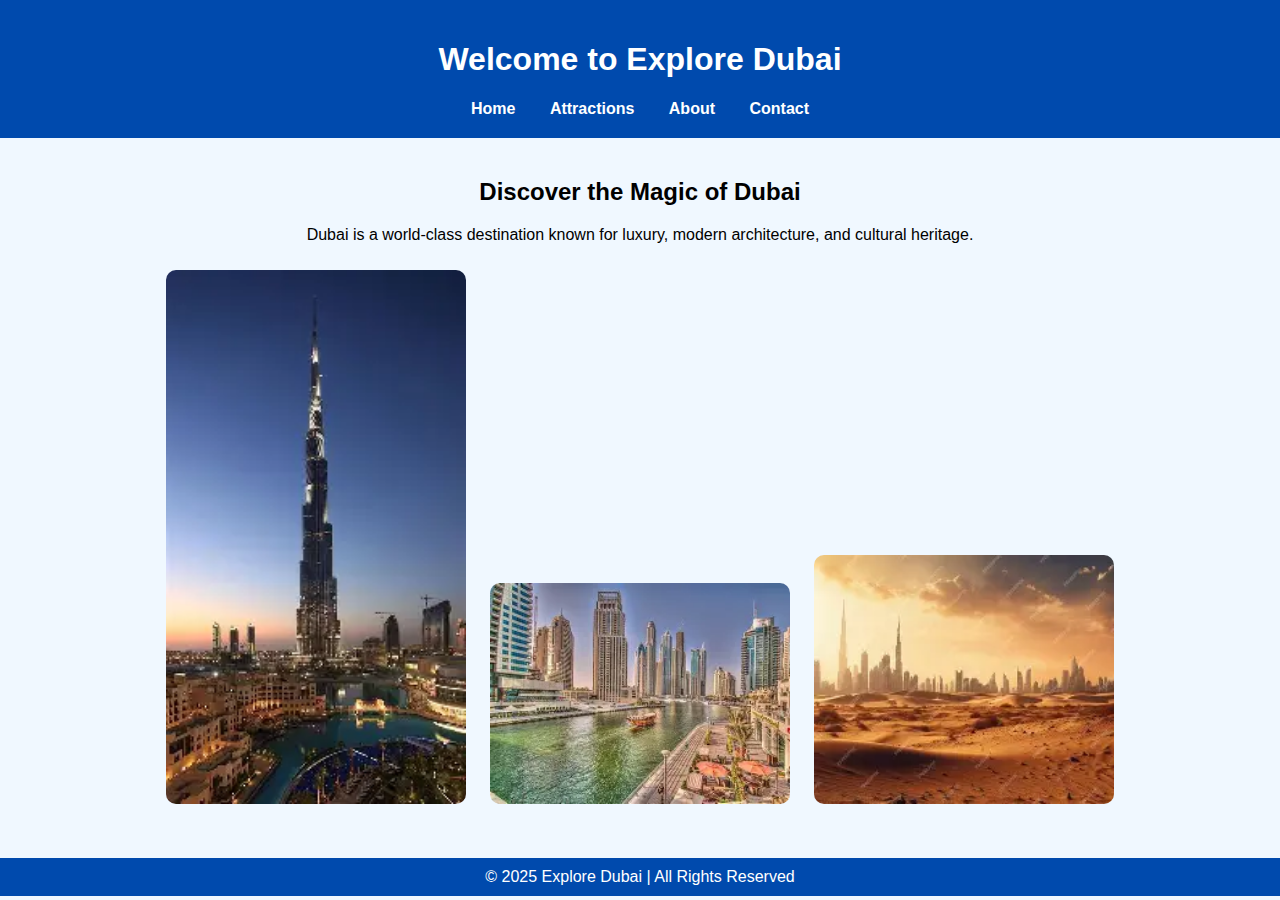
<file: index.html>
<!DOCTYPE html>
<html lang="en">
<head>
<meta charset="UTF-8">
<title>Explore Dubai - Home</title>
<style>
body { font-family: Arial; background:#f0f8ff; margin:0; }
header { background:#004aad; padding:20px; color:white; text-align:center; }
nav a { margin:15px; color:white; font-weight:bold; text-decoration:none; }
.container { padding:20px; text-align:center; }
img { width:300px; margin:10px; border-radius:10px; }
footer { background:#004aad; color:white; text-align:center; padding:10px; margin-top:20px; }
</style>
</head>
<body>

<header>
<h1>Welcome to Explore Dubai</h1>
<nav>
<a href="index.html">Home</a>
<a href="attractions.html">Attractions</a>
<a href="about.html">About</a>
<a href="contact.html">Contact</a>
</nav>
</header>

<div class="container">
<h2>Discover the Magic of Dubai</h2>
<p>Dubai is a world-class destination known for luxury, modern architecture, and cultural heritage.</p>

<img src="images/burj-khalifa.jpg" alt="Burj Khalifa">
<img src="images/dubai-marina.jpg" alt="Dubai Marina">
<img src="images/dubai-desert.jpg" alt="Dubai Desert">

</div>

<footer>
&copy; 2025 Explore Dubai | All Rights Reserved
</footer>

</body>
</html>
</file>
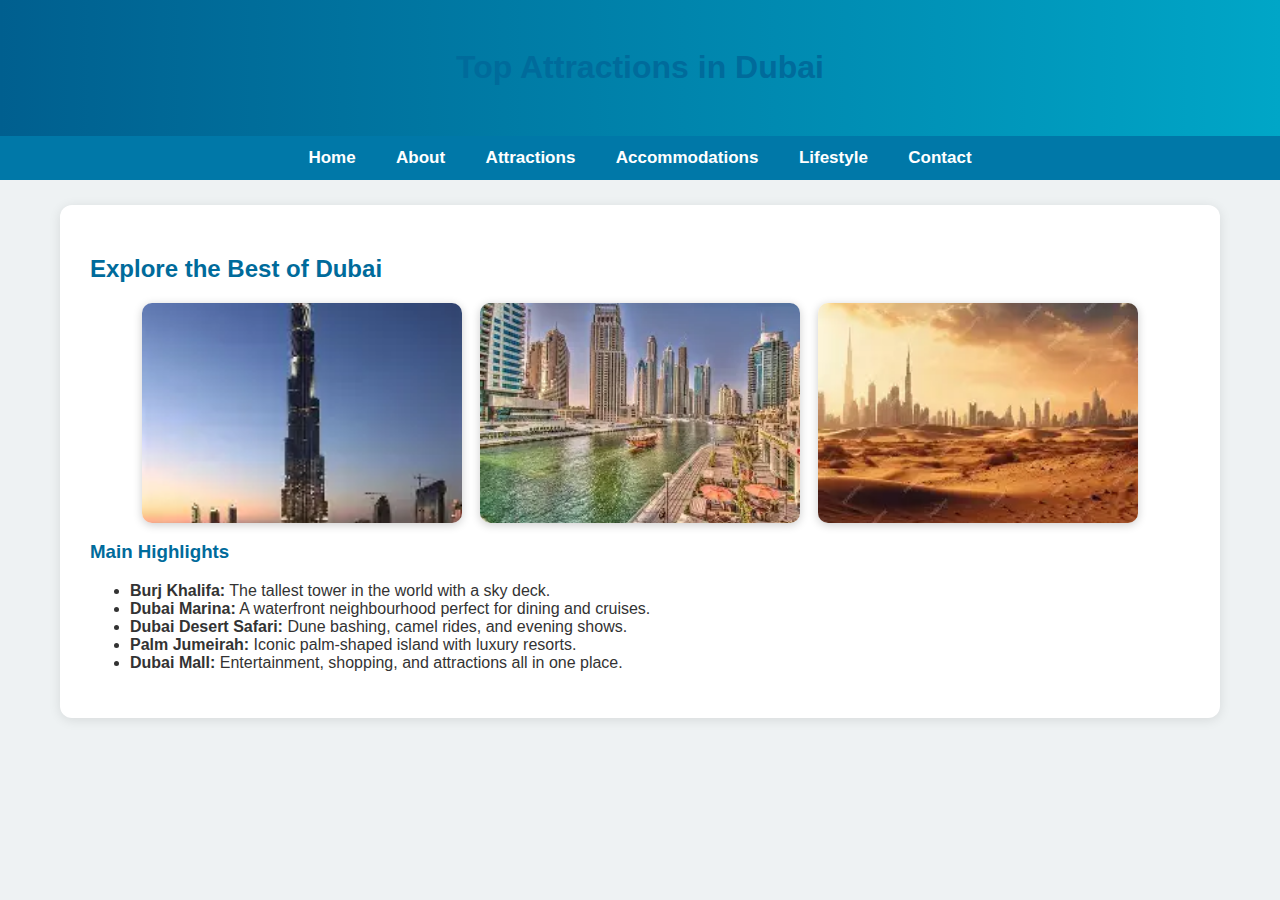
<file: attractions.html>
<!DOCTYPE html>
<html>
<head>
    <meta charset="UTF-8">
    <title>Dubai Attractions</title>
    <link rel="stylesheet" href="style.css">
</head>
<body>

<header>
    <h1>Top Attractions in Dubai</h1>
</header>

<nav>
    <a href="index.html">Home</a>
    <a href="about.html">About</a>
    <a href="attractions.html">Attractions</a>
    <a href="accommodations.html">Accommodations</a>
    <a href="lifestyle.html">Lifestyle</a>
    <a href="contact.html">Contact</a>
</nav>

<section>
    <h2>Explore the Best of Dubai</h2>

    <div class="gallery">
        <img src="images/burj-khalifa.jpg" alt="Burj Khalifa">
        <img src="images/dubai-marina.jpg" alt="Dubai Marina">
        <img src="images/dubai-desert.jpg" alt="Dubai Desert">
    </div>

    <h3>Main Highlights</h3>
    <ul>
        <li><strong>Burj Khalifa:</strong> The tallest tower in the world with a sky deck.</li>
        <li><strong>Dubai Marina:</strong> A waterfront neighbourhood perfect for dining and cruises.</li>
        <li><strong>Dubai Desert Safari:</strong> Dune bashing, camel rides, and evening shows.</li>
        <li><strong>Palm Jumeirah:</strong> Iconic palm-shaped island with luxury resorts.</li>
        <li><strong>Dubai Mall:</strong> Entertainment, shopping, and attractions all in one place.</li>
    </ul>
</section>

</body>
</html>
</file>
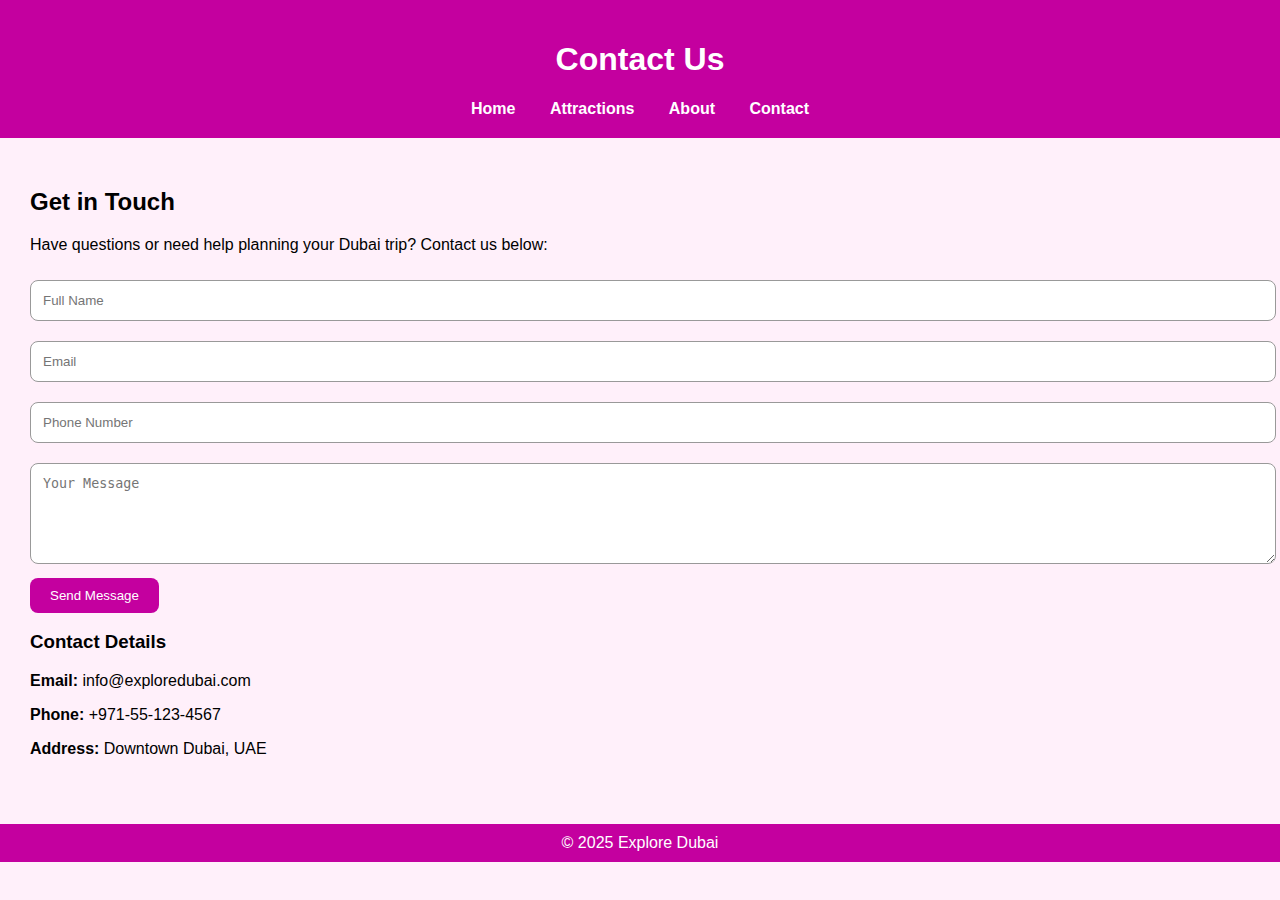
<file: contact.html>
<!DOCTYPE html>
<html lang="en">
<head>
<meta charset="UTF-8">
<title>Contact Us</title>
<style>
body { font-family: Arial; background:#fff0fa; margin:0; }
header { background:#c4009f; padding:20px; color:white; text-align:center; }
nav a { margin:15px; color:white; font-weight:bold; text-decoration:none; }
.container { padding:30px; }
form input, form textarea { width:100%; padding:12px; margin:10px 0; border-radius:8px; border:1px solid #999; }
button { background:#c4009f; color:white; padding:10px 20px; border:none; border-radius:8px; cursor:pointer; }
button:hover { background:#90006e; }
footer { background:#c4009f; color:white; text-align:center; padding:10px; margin-top:20px; }
</style>
</head>
<body>

<header>
<h1>Contact Us</h1>
<nav>
<a href="index.html">Home</a>
<a href="attractions.html">Attractions</a>
<a href="about.html">About</a>
<a href="contact.html">Contact</a>
</nav>
</header>

<div class="container">
<h2>Get in Touch</h2>
<p>Have questions or need help planning your Dubai trip? Contact us below:</p>

<form>
<input type="text" placeholder="Full Name">
<input type="email" placeholder="Email">
<input type="text" placeholder="Phone Number">
<textarea rows="5" placeholder="Your Message"></textarea>
<button type="submit">Send Message</button>
</form>

<h3>Contact Details</h3>
<p><strong>Email:</strong> info@exploredubai.com</p>
<p><strong>Phone:</strong> +971-55-123-4567</p>
<p><strong>Address:</strong> Downtown Dubai, UAE</p>
</div>

<footer>&copy; 2025 Explore Dubai</footer>

</body>
</html>
</file>
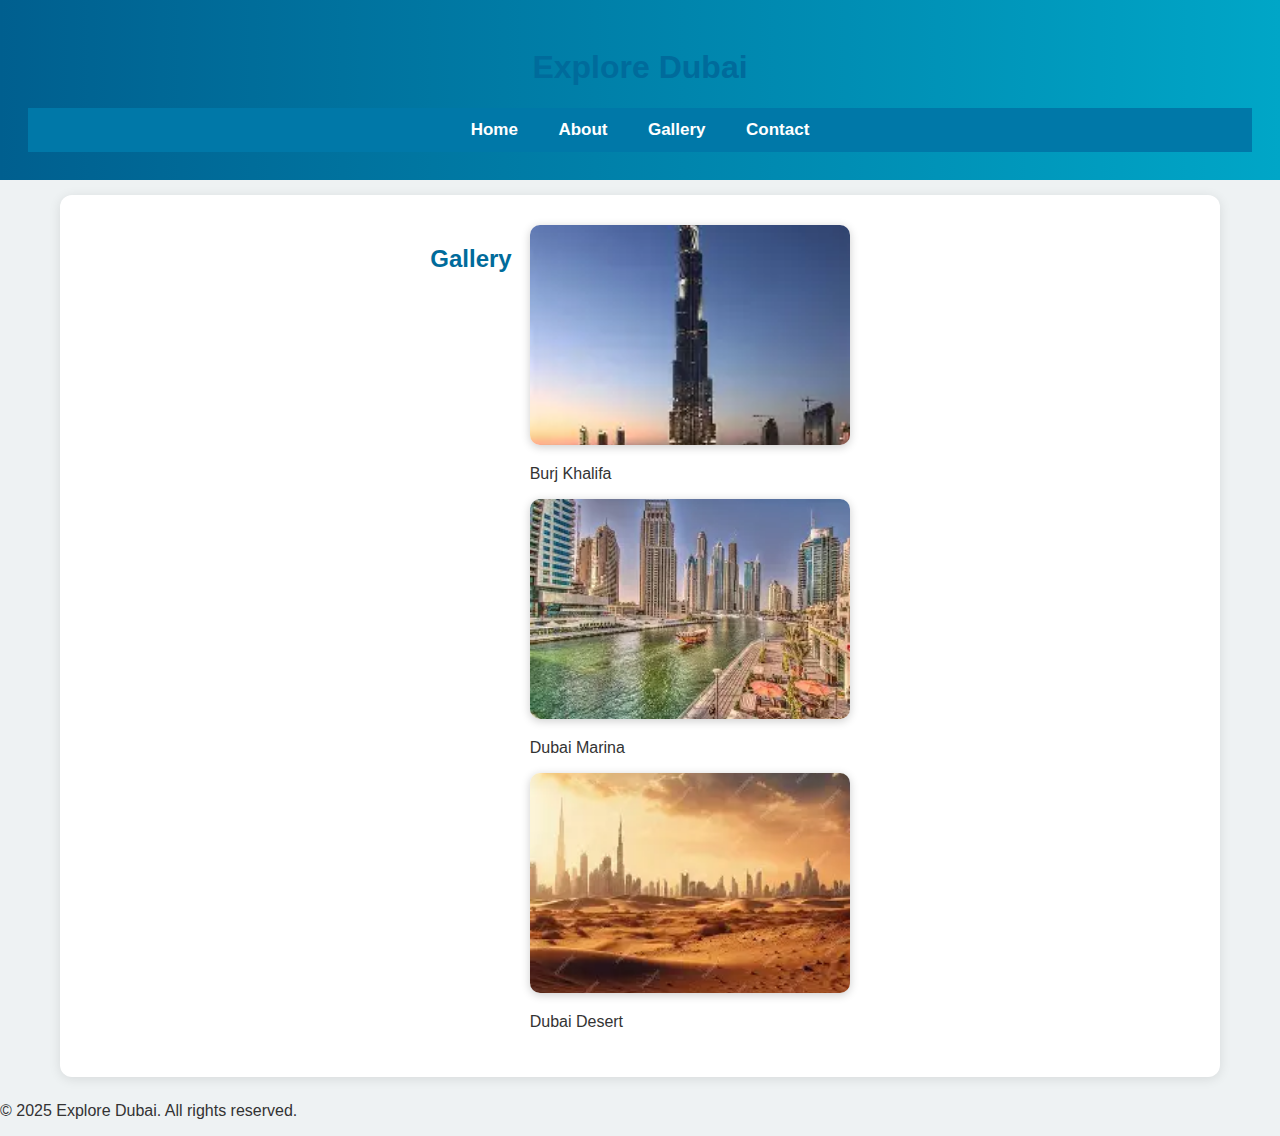
<file: gallery.html>
<!DOCTYPE html>
<html lang="en">
<head>
    <meta charset="UTF-8">
    <title>Gallery - Explore Dubai</title>
    <link rel="stylesheet" href="style.css">
</head>
<body>
    <header>
        <h1>Explore Dubai</h1>
        <nav>
            <a href="index.html">Home</a>
            <a href="about.html">About</a>
            <a href="gallery.html">Gallery</a>
            <a href="contact.html">Contact</a>
        </nav>
    </header>

    <main>
        <section class="gallery">
            <h2>Gallery</h2>
            <div class="gallery-images">
                <div class="gallery-item">
                    <img src="images/burj-khalifa.jpg" alt="Burj Khalifa">
                    <p>Burj Khalifa</p>
                </div>
                <div class="gallery-item">
                    <img src="images/dubai-marina.jpg" alt="Dubai Marina">
                    <p>Dubai Marina</p>
                </div>
                <div class="gallery-item">
                    <img src="images/dubai-desert.jpg" alt="Dubai Desert">
                    <p>Dubai Desert</p>
                </div>
            </div>
        </section>
    </main>

    <footer>
        <p>&copy; 2025 Explore Dubai. All rights reserved.</p>
    </footer>
</body>
</html>
</file>
<file: style.css>
body {
    font-family: 'Segoe UI', Arial, sans-serif;
    margin: 0;
    padding: 0;
    background: #eef2f3;
    color: #333;
}

header {
    background: linear-gradient(to right, #005f8f, #00a6c7);
    padding: 28px;
    text-align: center;
    color: #fff;
}

nav {
    background: #0078a8;
    padding: 12px;
    text-align: center;
}

nav a {
    color: white;
    margin: 0 18px;
    text-decoration: none;
    font-size: 17px;
    font-weight: bold;
}

nav a:hover {
    color: #ffdf70;
}

section {
    background: #ffffff;
    max-width: 1100px;
    margin: 25px auto;
    padding: 30px;
    border-radius: 12px;
    box-shadow: 0 2px 12px rgba(0,0,0,0.1);
}

h1, h2, h3 {
    color: #006b9b;
}

.gallery {
    display: flex;
    justify-content: center;
    flex-wrap: wrap;
    gap: 18px;
    margin-top: 15px;
}

.gallery img {
    width: 320px;
    height: 220px;
    object-fit: cover;
    border-radius: 10px;
    box-shadow: 0 2px 10px rgba(0,0,0,0.2);
}

.hotel-box {
    background: #f7fcff;
    padding: 18px;
    margin: 15px 0;
    border-left: 6px solid #0099c7;
    border-radius: 6px;
}

.lifestyle-box {
    background: #fffbe9;
    padding: 18px;
    margin: 15px 0;
    border-left: 6px solid #ffb300;
    border-radius: 6px;
}

form input, form textarea {
    width: 100%;
    padding: 12px;
    font-size: 16px;
    margin-top: 10px;
    border-radius: 8px;
    border: 1px solid #ccc;
}

button {
    background: #0078a8;
    color: white;
    padding: 12px 20px;
    border: none;
    border-radius: 8px;
    margin-top: 10px;
    font-size: 16px;
    cursor: pointer;
}

button:hover {
    background: #005f8c;
}
</file>
